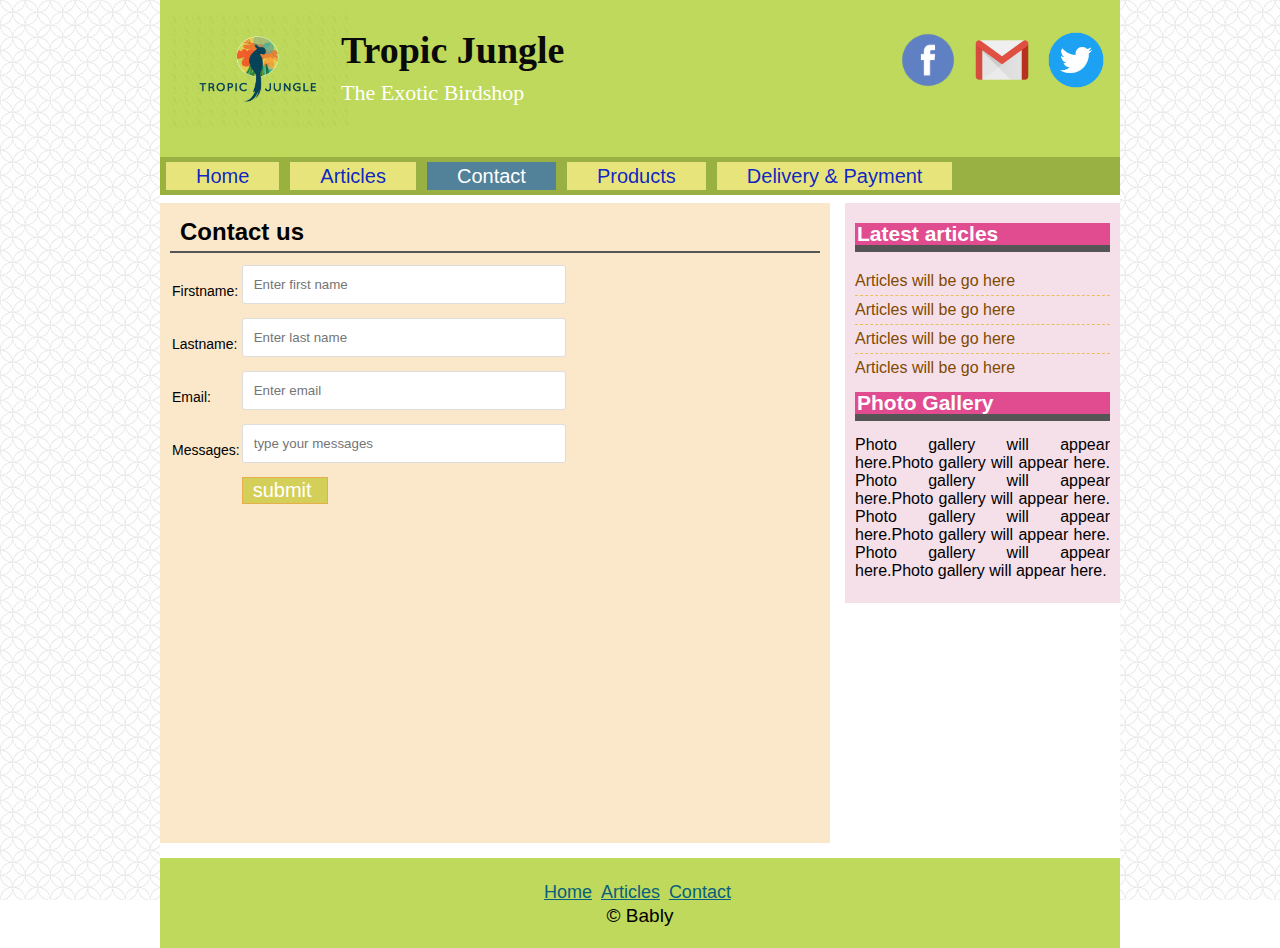
<file: contact.html>
<!DOCTYPE html>
<html>
<head>
<title>Tropic Jungle</title>
<link rel="stylesheet" href="style.css">
</head>
<body>
   <div class="headersection templete clear">
    
      <div class="logo">
      <img src="images/logo.png" alt="Logo"/>
	  <h2>Tropic Jungle</h2>
	  <p>The Exotic Birdshop</p>
       </div> 
    <div class="social"> 
	            <a href="http://facebook.com"><img src="images/fb.png" alt="Facebook"/></a>
				<a href="http://gmail.com"><img src="images/gmail2.png" alt="Gmail"/></a>
				<a href="http://twitter.com"><img src="images/twitter.png" alt="Twitter"/></a>
					       
	</div>	   
     </div>
	 
   <div class="navsection templete clear">
     <ul>
	     <li><a href="index.html">Home</a></li>
		 <li><a href="about.html">Articles</a></li>
		 <li><a id="active" href="contact.html">Contact</a></li>
		 <li><a href="products.html">Products</a></li>
		 <li><a href="delivery.html">Delivery & Payment</a></li>
		
	 </ul>
   </div>
   
   
	  
   <div class="contentsection templete clear">
   <div class="maincontent clear">
         <div class="about">
		  <h2>Contact us</h2>
		    <form action="insert.php" method="POST">
		  <table>
		    <tr><td>Firstname:</td>
				<td><input type="text" name="firstname" required placeholder="Enter first name" />
				</td>
				</tr>
			<tr><td>Lastname:</td>
			<td><input type="text" name="lastname" required placeholder="Enter last name"/>
			</td>
			</tr>
			<tr><td>Email:</td>
			<td><input type="email" name="email" required placeholder="Enter email"/>
			</td>
			</tr>
			<tr><td>Messages:</td>
		     <td><input type="text" name="messages" required placeholder="type your messages" />

			</td>
			</tr>
			<tr>
			<td></td>
			  <td><input type="submit" name="submit"value="submit "/>
			</td>
			</tr>
			</form>
					  
		  </table>
		  
		  
		 </div>
		 
		</div>	
	    <div class="sidebar clear">
		
		<div class="samesidebar clear">
		
			    <h2>Latest articles</h2> 
		 <ul style="list-style-type:none">
	     <li><a href="#">Articles will be go here</a></li>
		 <li><a href="#">Articles will be go here</a></li>
		 <li><a href="#">Articles will be go here</a></li>
		 <li><a href="#">Articles will be go here</a></li>
	     </ul>
            
		  </div>
		  
		  <div class="samesidebar clear">
			     <h2>Photo Gallery</h2> 
			
            <p> Photo gallery will appear here.Photo gallery will appear here.
				Photo gallery will appear here.Photo gallery will appear here.
				Photo gallery will appear here.Photo gallery will appear here.
			    Photo gallery will appear here.Photo gallery will appear here.<br/>
			
             </p>
		  </div>
		  
		</div>

		<div class="footersection templete clear">
		     
		     <div class="footermenu clear">
			 
	     <ul>
	     <li><a href="index.html">Home</a></li>
		 <li><a href="about.html">Articles</a></li>
		 <li><a href="contact.html">Contact</a></li>
	     </ul>
			 
			 
			 </div>
		<p>&copy; Bably</p>
		
		
	</div>
</body>

</html>
</file>
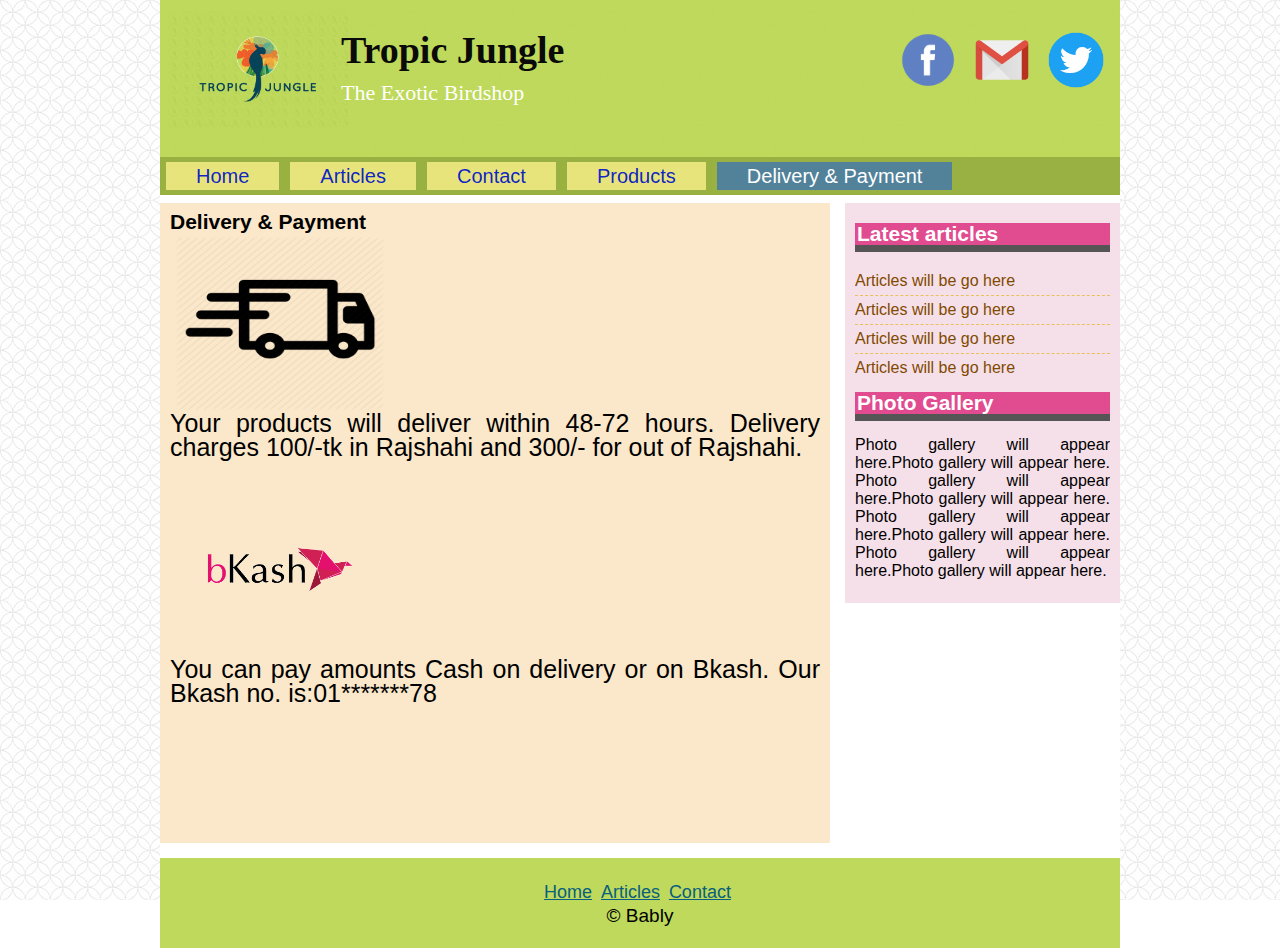
<file: delivery.html>
<!DOCTYPE html>
<html>
<head>
<title>Tropic Jungle</title>
<link rel="stylesheet" href="style.css">
</head>
<body>
   <div class="headersection templete clear">
    
      <div class="logo">
      <img src="images/logo.png" alt="Logo"/>
	  <h2>Tropic Jungle</h2>
	  <p>The Exotic Birdshop</p>
       </div> 
    <div class="social"> 
	            <a href="http://facebook.com"><img src="images/fb.png" alt="Facebook"/></a>
				<a href="http://gmail.com"><img src="images/gmail2.png" alt="Gmail"/></a>
				<a href="http://twitter.com"><img src="images/twitter.png" alt="Twitter"/></a>
					       
	</div>	   
     </div>
	 
   <div class="navsection templete clear">
     <ul>
	    <li><a  href="index.html">Home</a></li>
		 <li><a href="about.html">Articles</a></li>
		 <li><a href="contact.html">Contact</a></li>
		 <li><a href="products.html">Products</a></li>
		 <li><a id="active" href="delivery.html">Delivery & Payment</a></li>
	 </ul>
   </div>
   
   
	  
   <div class="contentsection templete clear">
   <div class="maincontent clear">
         <div class="delivery ">
		
		  <h2>Delivery & Payment</h2>
		   <img src="images/delivery.png" alt="Logo"/>
		 
			 <p>Your products will deliver within 48-72 hours.
			 Delivery charges 100/-tk in Rajshahi and 300/- for 
			 out of Rajshahi.<br/></p>
			  <img src="images/bkash.png" alt="Logo"/><br/>
			  
			  <p>You can pay amounts Cash on delivery or on Bkash.
			  Our Bkash no. is:01*******78 <br/></p>

		 
		 </div>
		 
		</div>	
	    <div class="sidebar clear">
		
		<div class="samesidebar clear">
		
			    <h2>Latest articles</h2> 
		  <ul style="list-style-type:none">
	     <li><a href="#">Articles will be go here</a></li>
		 <li><a href="#">Articles will be go here</a></li>
		 <li><a href="#">Articles will be go here</a></li>
		 <li><a href="#">Articles will be go here</a></li>
	     </ul>
            
		  </div>
		  
		  <div class="samesidebar clear">
			   <h2>Photo Gallery</h2> 
			
            <p> Photo gallery will appear here.Photo gallery will appear here.
				Photo gallery will appear here.Photo gallery will appear here.
				Photo gallery will appear here.Photo gallery will appear here.
			    Photo gallery will appear here.Photo gallery will appear here.<br/>
			
             </p>
		  </div>
		  
		</div>

		<div class="footersection templete clear">
		     
		     <div class="footermenu clear">
			 
	     <ul>
	    <li><a href="index.html">Home</a></li>
		 <li><a href="about.html">Articles</a></li>
		 <li><a href="contact.html">Contact</a></li>
	     </ul>
			 
			 
			 </div>
		<p>&copy; Bably</p>
		
		
	</div>
</body>

</html>
</file>
<file: style.css>
*{margin:0;padding:0;outline:0;}
body{
	font-family:arial;
	font-size:14px;
	line-height:18px;
	color:#000;
	background:url(images/C_12.jpg)repeat fixed 0 0 #fff;
	}
.templete{
	height:auto;
	width:960px; 
	margin:0 auto;
	}
.clear{
	overflow:hidden;
	}
input[type="text"],[type="email"]{
	border: 1px solid #ddd;
    border-radius: 3px;
    margin-bottom: 12px;
    padding: 11px;
    width: 300px;
}
input[type="submit"]{
	background:#d4cf58 none repeat scroll 0 0;
	border:1px solid #e6af4b;
	color:#fff;
	cursor:pointer;
	font-size:20px;
	padding:1px 10px;
	
}
input[type="submit"]:hover{background:#FEF4E5;color:#000;}
textarea{
	height:110px;
	margin-bottom:10px;
	padding:5px;
	width:310px;

}
.headersection{
	
	background: #b9d64fed;;
    color: #FFFFFF;
	}
.logo{
	width:430px;
	float:left;
	}
.logo img {
    width: 180px;
    float: left;
    padding-left: 8px;
    padding-bottom: 29px;
    padding-top: 12px;
    margin-right: -7px;
    height: 116px;
}
.logo h2{
	font-family:Arial Rounded MT Bold;
	padding-left: 38px;
    text-align: justify;
    margin-top: 41px;
    font-size: 38px;
    margin-bottom: 11px;
    color: #0a0a0a;
    line-height: 19px;
}
.logo p{
	font-family: Lucida Handwriting;
    font-size: 22px;
    margin-top: 19px;
    padding: 5px;
}
.social {
    width: 227px;
    float: right;
    padding-top: 25px;
}
.social img{
	width:70px;
}
.navsection{
	height: 38px;
    background: #99b142;
	}
.navsection ul{
	margin:0;
	padding:0;
	list-style:none;
	}
.navsection ul li{
	border-left:1px solid #98b333;
	display:block;
	float:left;
	
	}
.navsection ul li a{
	background:#f5ed87d6 none repeat scroll 0 0;
	color:#0b20c5fc;
	display:block;
	font-size:20px;
	margin:5px;
	padding:5px 30px;
	text-decoration:none;
}
.navsection ul li a:hover,#active{    
    background: #52829a;
    color: #fff;}

.sli{
	
}
.sli img{
	width: 960px;
    display: block;
    margin-left: auto;
    margin-right: auto;
    height: 400px;
    padding-top: 1px;
}
.contentsection{
	background:#FFFFFF;
	}
.maincontent{
	height: 620px;
    width: 650px;
    background: #f9dbafad none repeat scroll 0 0;
    float: left;
    margin: 8px 15px 15px 0;
    padding: 10px;
	}
	
.about{}
.about img{
	float: left;
    width: 300px;
    background: antiquewhite;
    padding: 5px;
    margin-right: 10px;
}

.about ul{
	font-size: 20px;
    line-height: 32px;
    text-align: justify;
    margin-bottom: 18px;}
.about p{
	font-family:Arial Rounded MT Bold;
	font-size: 23px;
    line-height: 25px;
    text-align: justify;
    margin-bottom: 18px;
    margin-top: 22px;}

.delivery h2{}
.delivery img{
	/*float: left;*/
    width: 210px;
    padding: 5px;
    margin-right: 10px;
    height: 175px;
}
.delivery p{
	font-size: 25px;
    line-height: 24px;
    text-align: justify;
    margin-bottom: 18px;
    margin-top: -9px;}	
	
.Products h2{}
.products img{
	float: left;
    width: 300px;
    background: antiquewhite;
    padding: 5px;
    margin-right: 10px;}
.products p{
	font-size: 25px;
    line-height: 24px;
    text-align: justify;
    margin-bottom: 18px;
    margin-top: 22px;}	
}
.post h2{}
.post img{
	float: left;
    width: 300px;
    background: antiquewhite;
    padding: 5px;
    margin-right: 10px;}
.post p{
	font-size: 25px;
    line-height: 24px;
    text-align: justify;
    margin-bottom: 18px;
    margin-top: 22px;}	
}
.samepost{}
.samepost h2,.about h2{
	border-bottom:2px solid #555555;
	font-size:24px;
	margin-bottom:10px;
	padding:10px;
}
.samepost img{
	float: left;
    width: 400px;
    background: antiquewhite;
    padding: 6px;
    margin-right: 16px;
}
.samepost p b i{
	font-family: Arial Rounded MT Bold;
    font-size: 25px;
    line-height: 38px;
    text-align: justify;
}
.readmore{
	float: right;
    margin: 8px;
    padding-right: 10px;
}
.readmore a{
	background:#fff none repeat scroll 0 0;
	border:1px solid #9b999a;
	border-radius:3px;
	color:#333;
	display:block;
	font-size:17px;
	padding:4px 8px;
	text-decoration:none;
}
.readmore a:hover{color:#FF8000;}



.sidebar {
    width: 255px;
    background: #f5dfe9 none repeat scroll 0 0;
    float: right;
    margin-bottom: 15px;
    margin-top: 8px;
    padding: 10px;
    color: #000000;
    height: 380px;
	}
.samesidebar{
    margin-bottom: 10px;
margin-top: 10px}
	
.samesidebar h2 {
    background: #dc2e7dd6;
    border-bottom: 7px solid #555555;
    color: #fff;
    margin-bottom: 15px;
    padding: 2px;
}
.samesidebar ul{padding:0;margin:0;list-style:none;}	
.samesidebar ul li{
	border-bottom:1px dashed #e9c05c;
	font-size:16px;
	padding:5px 8px 5px 0;
}
.samesidebar ul li:last-child{border-bottom:0px dashed #e9c05c;}
.samesidebar ul li a{
	color:#814a00;
	text-decoration:none;
	}
.samesidebar ul li a:hover{color:#DF5c25;}
.samesidebar p{
	margin-bottom: 20px;
    text-align: justify;
    font-size: 16px;
	
}

.footersection{
	height:90px;
	background:#b9d64fed;
	text-align:center;
	}
	
.footermenu{
	margin-top:25px;
	margin-bottom:5px;
}
.footermenu ul{padding:0;margin:0;list-style:none;text-align:center;}
.footermenu ul li{display:inline-block;}
.footermenu ul li a{
	color:#095f7d;
	font-size:18px;
	margin-right:5px;
}
.footersection p{  
    font-size: 19px;
}
</file>
